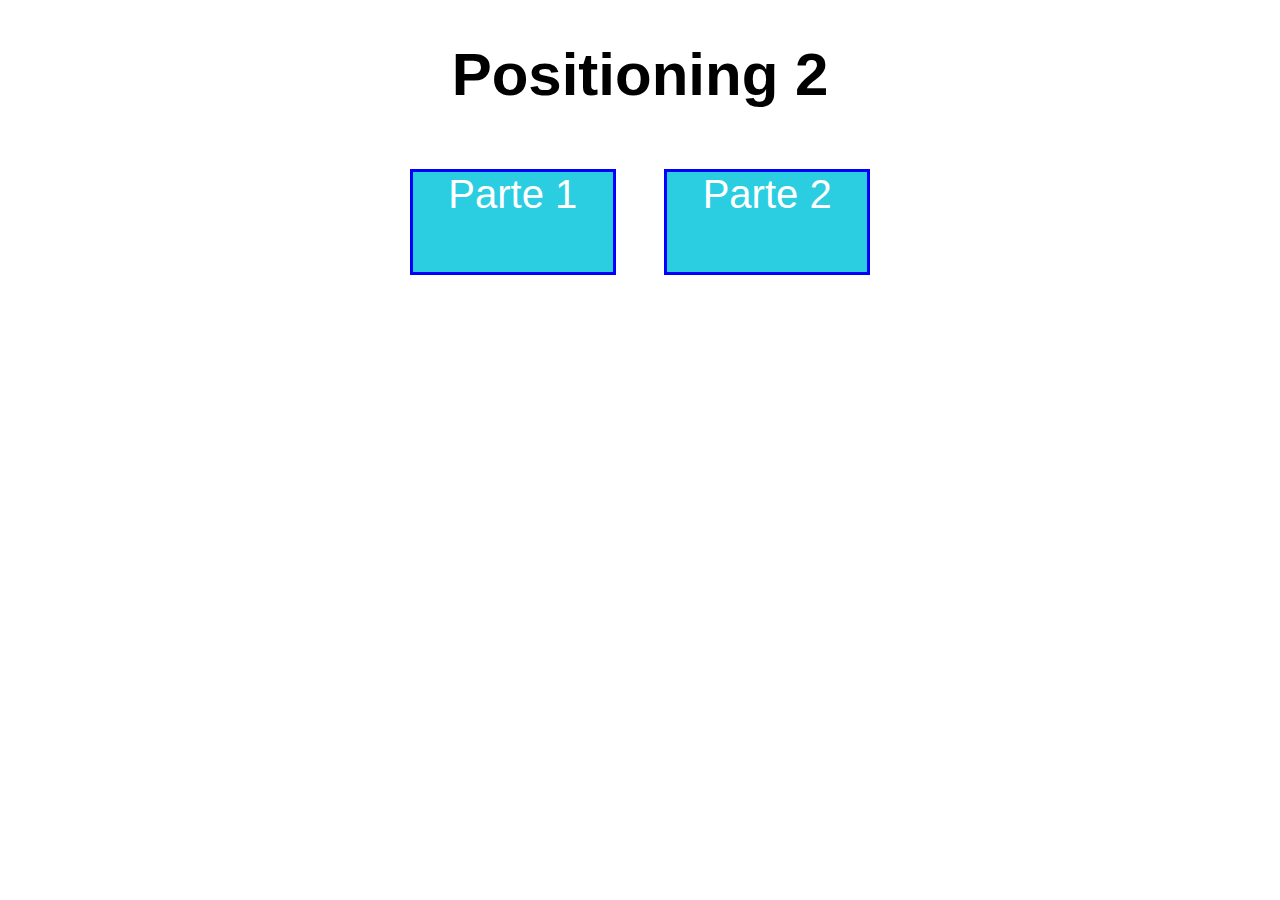
<file: index.html>
<!DOCTYPE html>
<html lang="en">
<head>
	<meta charset="UTF-8">
	<link rel="stylesheet" type="text/css" href="css/main.css">
	<title>Index</title>
</head>
<body>
	<h1>Positioning 2</h1>
	<a href="parte1/index.html">
		<div>Parte 1</div>
	</a>
	<a href="parte2/index.html">
		<div>Parte 2</div>
	</a>
</body>
</html>
</file>
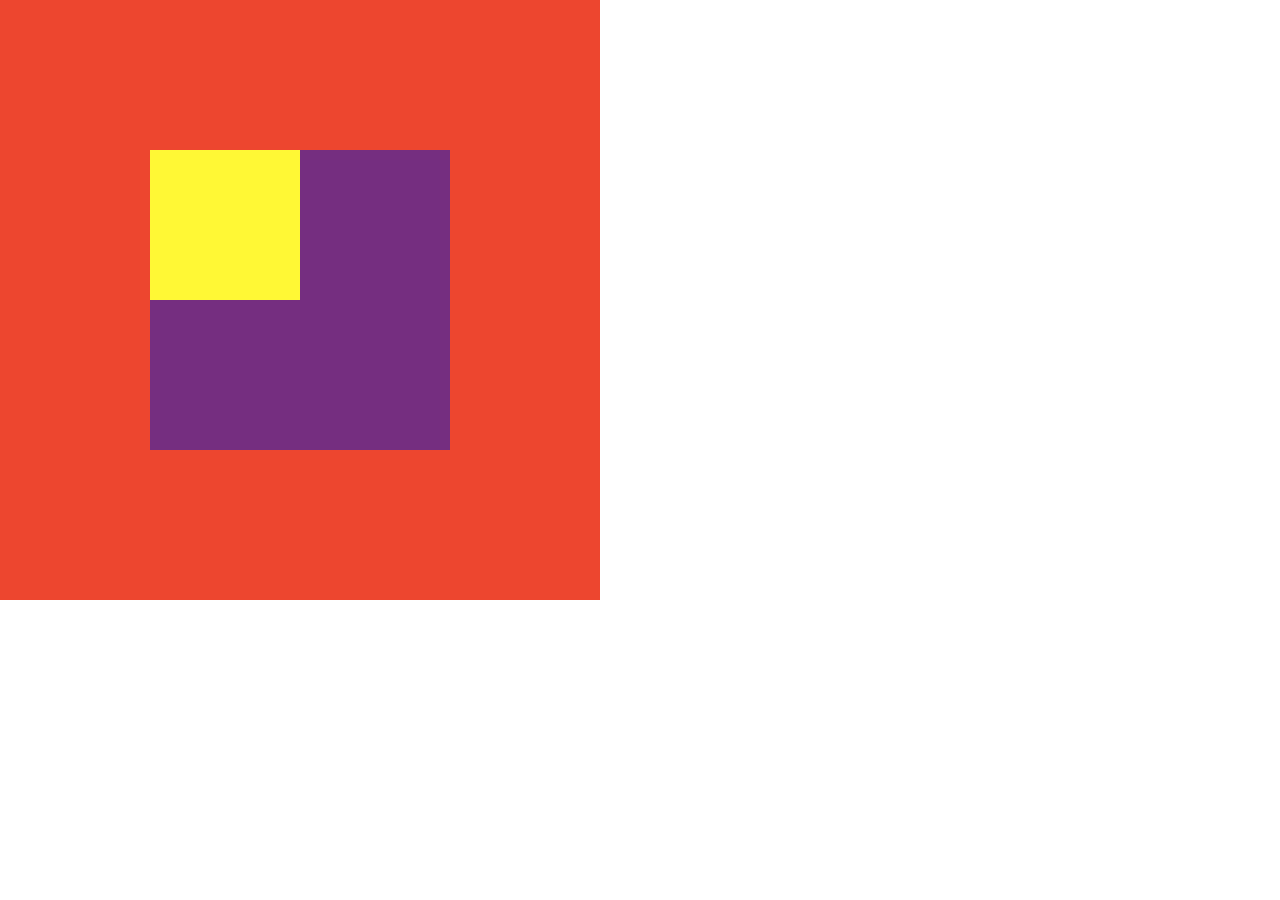
<file: parte1/index.html>
<!DOCTYPE html>
<html lang="en">
<head>
	<meta charset="utf-8">
	<link type="text/css" rel="stylesheet" href="css/main.css">
	<title>Positioning 2</title>
</head>
<body>
	<div class="roja">
		<div class="morada">
			<div class="amarilla"></div>
		</div>
	</div>
</body>
</html>
</file>
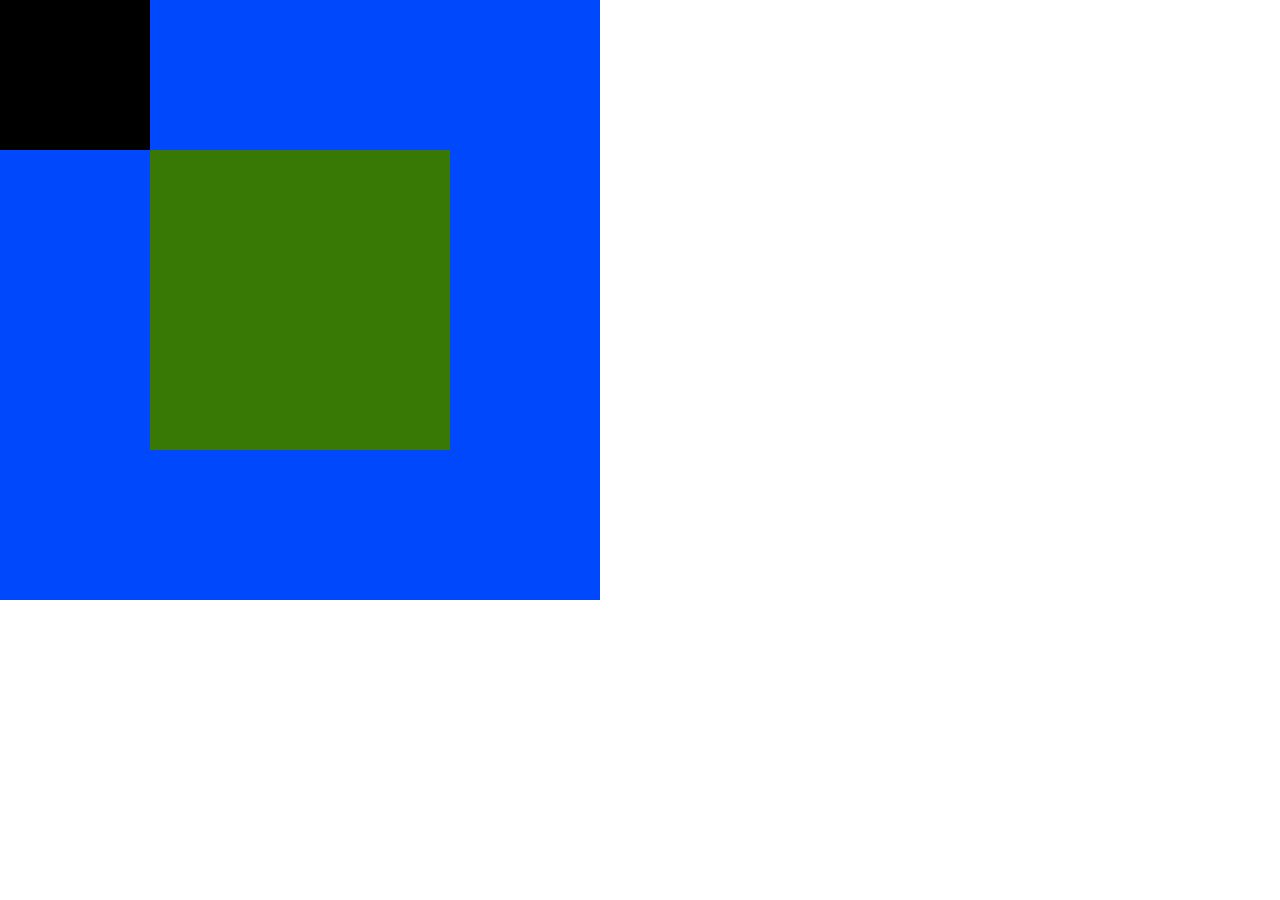
<file: parte2/index.html>
<!DOCTYPE html>
<html lang="en">
<head>
	<meta charset="utf-8">
	<link type="text/css" rel="stylesheet" href="css/main.css">
	<title>Positioning 2</title>
</head>
<body>
	<div class="azul">
		<div class="verde"></div>
		<div class="negra"></div>
	</div>
</body>
</html>
</file>
<file: css/main.css>
body {
	font-family: Helvetica;
	text-align: center;
	font-size: 30px;
}
a {
	width: 200px;
	height: 100px;
	background-color: #2ACEE0;
	margin:20px;
	display: inline-block;
	border: 3px solid blue;
	font-size: 40px;
	color:white;
	text-decoration:none;
}
a:hover {
    opacity: 0.5;
    filter: alpha(opacity=100);
}
</file>
<file: parte1/css/main.css>
div, body{
	margin:0;
	padding: 0;
}
.roja{
	width: 600px;
	height: 600px;
	background-color: #ed462f;
}
.morada{
	width: 300px;
	height: 300px;
	background-color: #752e80;
	position: absolute;
	top: 150px;
	left: 150px;
}
.amarilla{
	width: 150px;
	height: 150px;
	background-color: #fff835;
	position: absolute;
	top: 0;
	left: 0;
}
</file>
<file: parte2/css/main.css>
div, body{
	margin:0;
	padding: 0;
}
.azul{
	width: 600px;
	height: 600px;
	background-color: #0048fb;
}
.verde{
	width: 300px;
	height: 300px;
	background-color: #387804;
	position: absolute;
	top: 150px;
	left: 150px;
}
.negra{
	width: 150px;
	height: 150px;
	background-color: #000000;
	position: static;
}
</file>
